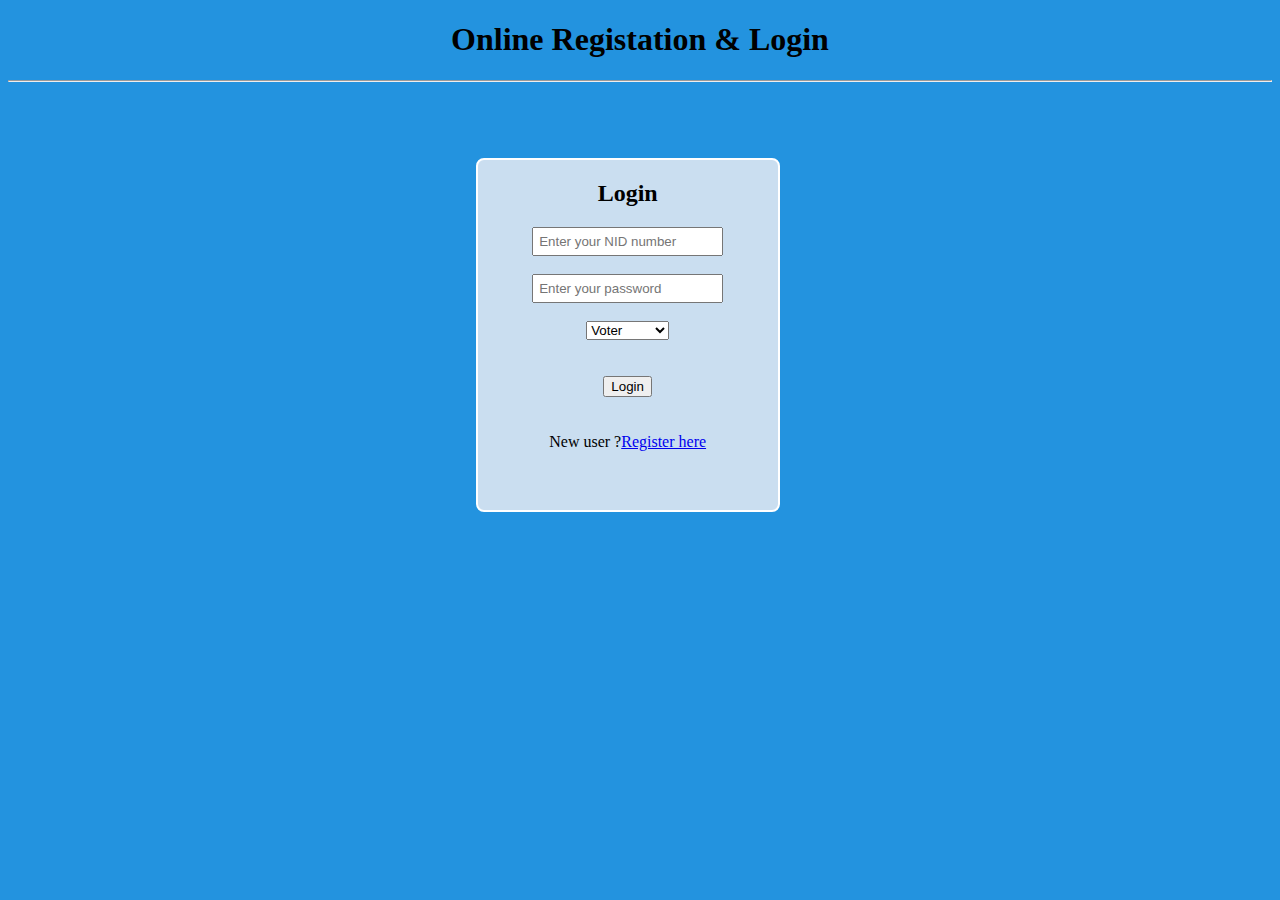
<file: index.html>
<!DOCTYPE html>
<html lang="en">
<head>
    <meta charset="UTF-8">
    <meta name="viewport" content="width=device-width, initial-scale=1.0">
    <title>Online voting system</title>
    <link rel="stylesheet" href="routs/css/stylesheet.css">
</head>
<body>
    <div id="headerSection">
<h1>Online Registation & Login </h1>
<hr>
</div>
<div class="bodySection">
    <form action="api/login.php" method="POST">
        <h2>Login</h2>
        <input type="number" name="nid" placeholder="Enter your NID number"><br><br>
        <input type="password" name="password" placeholder="Enter your password"><br><br>
        <select name="role">
            <option value="1">Voter</option>
            <option value="2">Candidate</option>

        </select><br><br><br>
        <button id="loginbtn" type="submit">Login</button><br><br><br>
        New user ?<a href="routs/register.html">Register here</a>

    </form>
</div>

</body>
</html>
</file>
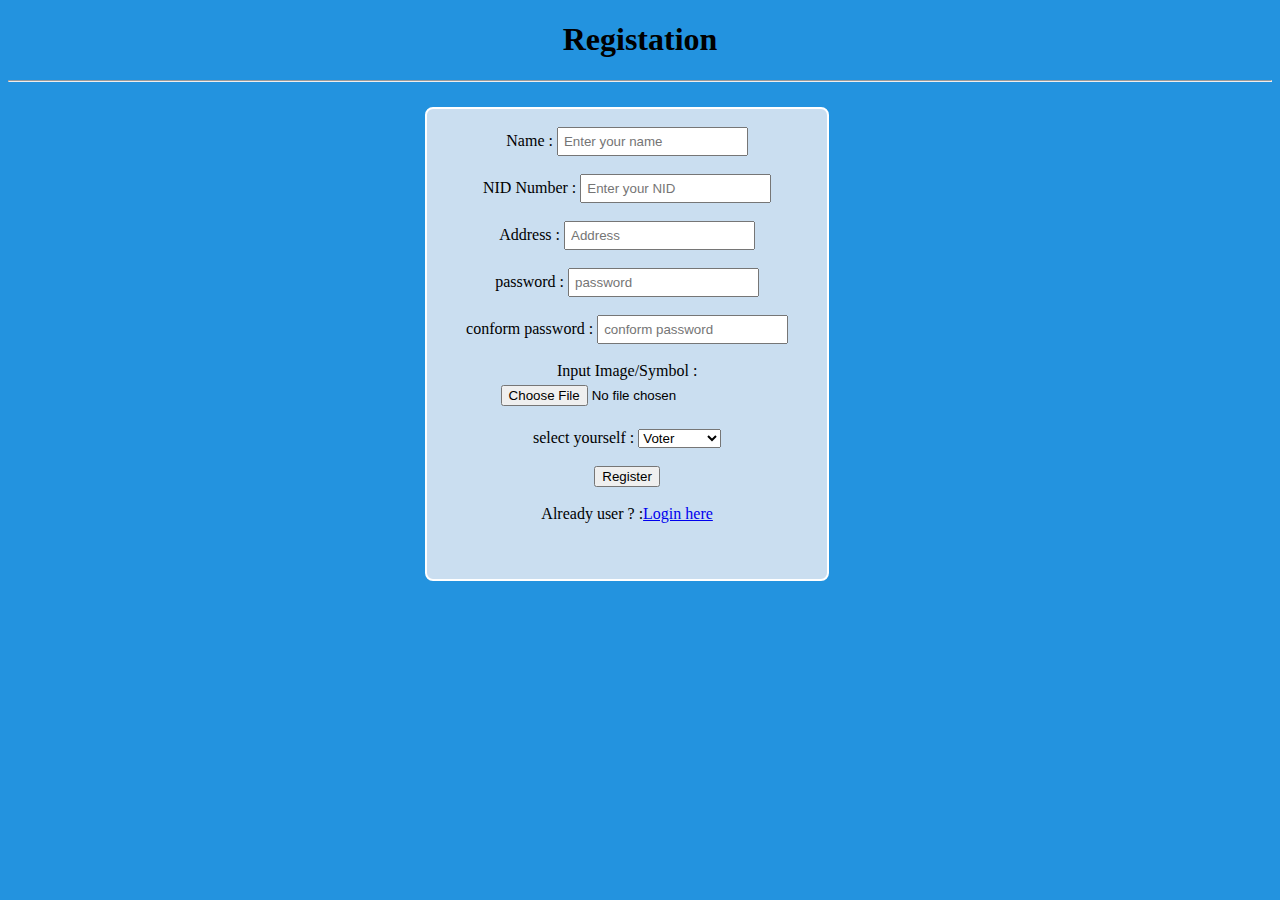
<file: routs/register.html>
<!DOCTYPE html>
<html lang="en">
<head>
    <meta charset="UTF-8">
    <meta name="viewport" content="width=device-width, initial-scale=1.0">
    <title>Online Voting System-register</title>
    <link rel="stylesheet" href="../routs/css/stylesheet.css">

</head>
<body>
<div class="#"><h1> Registation</h1></div>
<hr>
<div class="registerdiv">
    <form action="../api/register.php" method="POST" enctype="multipart/form-data"><br>
     Name : <input type="text" name="name" placeholder="Enter your name"><br><br>
        NID Number : <input type="number" name="number" placeholder="Enter your NID"><br><br>
        Address : <input type="text" name="address" placeholder="Address"><br><br>
        password : <input type="password" name="password" placeholder="password"><br><br>
        conform password : <input type="password" name="cpassword" placeholder="conform password"><br><br>
        Input Image/Symbol : <input type="file" name="photo" ><br><br>
        select yourself : <select name="role">
            <option value="1">Voter</option>
            <option value="2">Candidate</option>
        </select><br><br>
        <button>Register</button><br><br>
        Already user ? :<a href="../index.html">Login here</a>

        
    

    </form>
</div>
</body>
</html>
</file>
<file: routs/css/stylesheet.css>
body{
    text-align: center;
    background-color: #2393df;
}
.bodySection{
    height: 350px;
    width: 300px;
    border: 2px solid white;
    border-radius: 8px;
    align-items: center;
    margin-left: 37%;
    margin-top: 6%;
    background-color: rgb(202, 222, 240);
}
input{
    padding: 5px;
}
.registerdiv{
    height: 470px;
    width: 400px;
    border: 2px solid white;
    border-radius: 8px;
    align-items: center;
    margin-left: 33%;
    margin-top: 2%;
    background-color: rgb(202, 222, 240);
}
</file>
